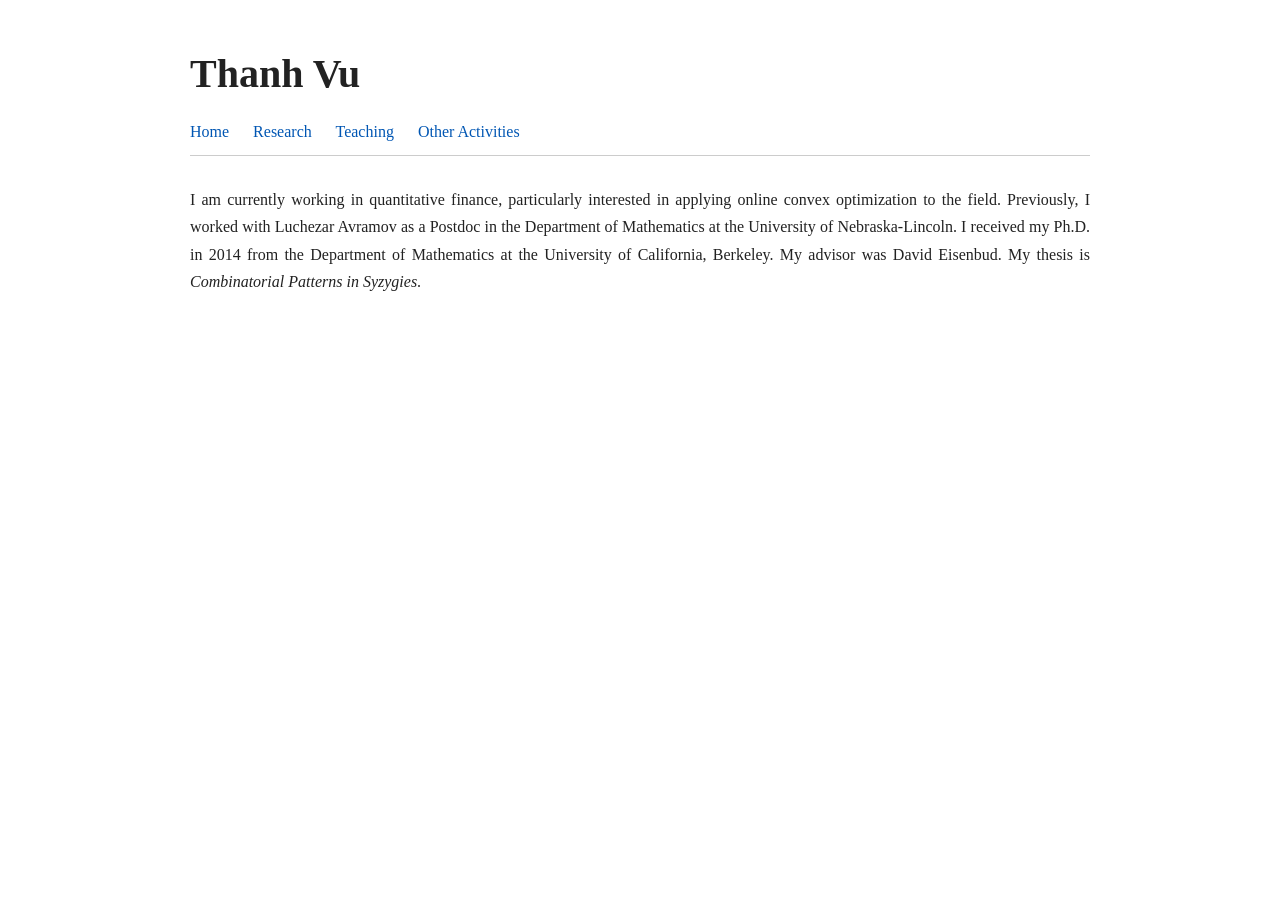
<file: index.html>
<!DOCTYPE html>
<html lang="en">
<head>
  <meta charset="UTF-8">
  <meta name="viewport" content="width=device-width, initial-scale=1.0">
  <title>Thanh Vu</title>
  <link rel="stylesheet" href="style.css">
</head>
<body>

  <header>
    <h1>Thanh Vu</h1>
    <nav>
      <a href="index.html">Home</a>
      <a href="research.html">Research</a>
      <a href="teaching.html">Teaching</a>
      <a href="activities.html">Other Activities</a>
    </nav>
  </header>

  <main>
     <p>
      I am currently working in quantitative finance, particularly interested in applying online convex optimization to the field. Previously, I worked with Luchezar Avramov as a Postdoc in the Department of Mathematics at the University of Nebraska-Lincoln. I received my Ph.D. in 2014 from the Department of Mathematics at the
      University of California, Berkeley. My advisor was David Eisenbud. My thesis is <em>Combinatorial Patterns in Syzygies</em>.
    </p>
  </main>

</body>
</html>
</file>
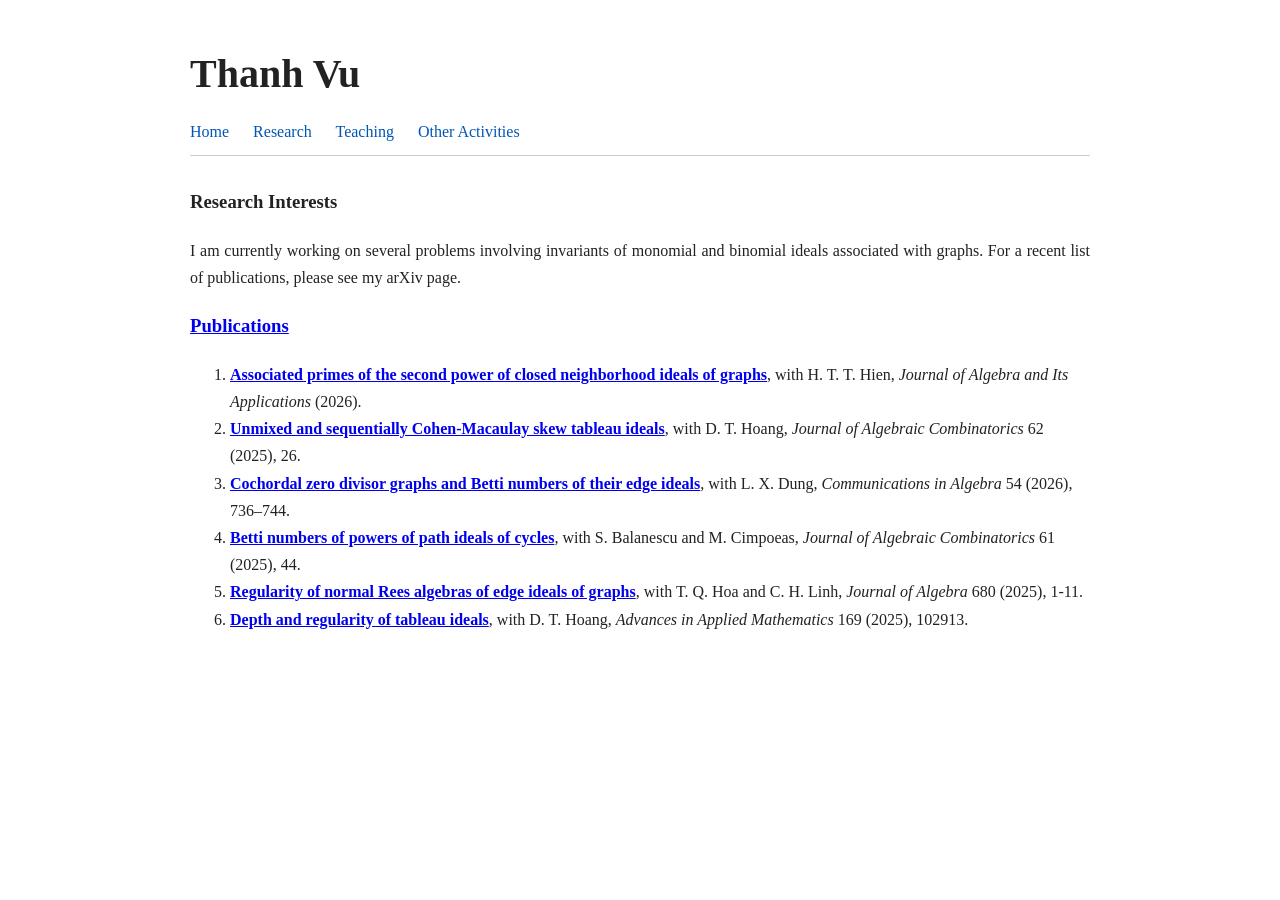
<file: research.html>
<!DOCTYPE html>
<html lang="en">
<head>
  <meta charset="UTF-8">
  <meta name="viewport" content="width=device-width, initial-scale=1.0">
  <title>Research - Thanh Vu</title>
  <link rel="stylesheet" href="style.css">
</head>
<body>

<header>
  <h1>Thanh Vu</h1>
  <nav>
    <a href="index.html">Home</a>
    <a href="research.html">Research</a>
    <a href="teaching.html">Teaching</a>
    <a href="activities.html">Other Activities</a>
  </nav>
</header>

<main>
  
  <h3>Research Interests</h3>

  <p>
    I am currently working on several problems involving invariants of monomial and binomial ideals associated with graphs. For a recent list of publications, please see my arXiv page.
  </p>

  <h3><a href="Publications.pdf" target="_blank">Publications</a></h3>

  <ol>
    <li>
      <strong><a href="https://www.worldscientific.com/doi/10.1142/S0219498827501878">Associated primes of the second power of closed neighborhood ideals of graphs</a></strong>,
      with H. T. T. Hien, <em>Journal of Algebra and Its Applications</em> (2026).
    </li>

    <li>
      <strong><a href="https://link.springer.com/article/10.1007/s10801-025-01452-0">Unmixed and sequentially Cohen-Macaulay skew tableau ideals</a></strong>,
      with D. T. Hoang, <em>Journal of Algebraic Combinatorics</em> 62 (2025), 26.
    </li>

    <li>
      <strong><a href="https://www.tandfonline.com/doi/full/10.1080/00927872.2025.2537285">Cochordal zero divisor graphs and Betti numbers of their edge ideals</a></strong>,
      with L. X. Dung, <em>Communications in Algebra</em> 54 (2026), 736–744.
    </li>

    <li>
      <strong><a href="https://link.springer.com/article/10.1007/s10801-025-01436-0">Betti numbers of powers of path ideals of cycles</a></strong>,
      with S. Balanescu and M. Cimpoeas,
      <em>Journal of Algebraic Combinatorics</em> 61 (2025), 44.
    </li>
    
    <li>
      <strong><a href="https://www.sciencedirect.com/science/article/pii/S0021869325002923">Regularity of normal Rees algebras of edge ideals of graphs</a></strong>, with T. Q. Hoa and C. H. Linh, 
      <em>Journal of Algebra</em> 680 (2025), 1-11.
    </li>
    <li>
      <strong><a href="https://www.sciencedirect.com/science/article/pii/S0196885825000752">Depth and regularity of tableau ideals</a></strong>, with D. T. Hoang, 
      <em>Advances in Applied Mathematics</em> 169 (2025), 102913.
    </li>
    
  </ol>

</main>

</body>
</html>
</file>
<file: style.css>
body {
  font-family: Georgia, "Times New Roman", serif;
  max-width: 900px;
  margin: 40px auto;
  padding: 0 20px;
  line-height: 1.7;
  color: #222;
}

h1 {
  font-size: 2.5rem;
  margin-bottom: 10px;
}

nav {
  margin-bottom: 30px;
  border-bottom: 1px solid #ccc;
  padding-bottom: 10px;
}

nav a {
  margin-right: 20px;
  text-decoration: none;
  color: #0056b3;
}

nav a:hover {
  text-decoration: underline;
}

h2 {
  margin-top: 0;
}

p {
  margin-bottom: 1.2em;
  text-align: justify;
}
</file>
